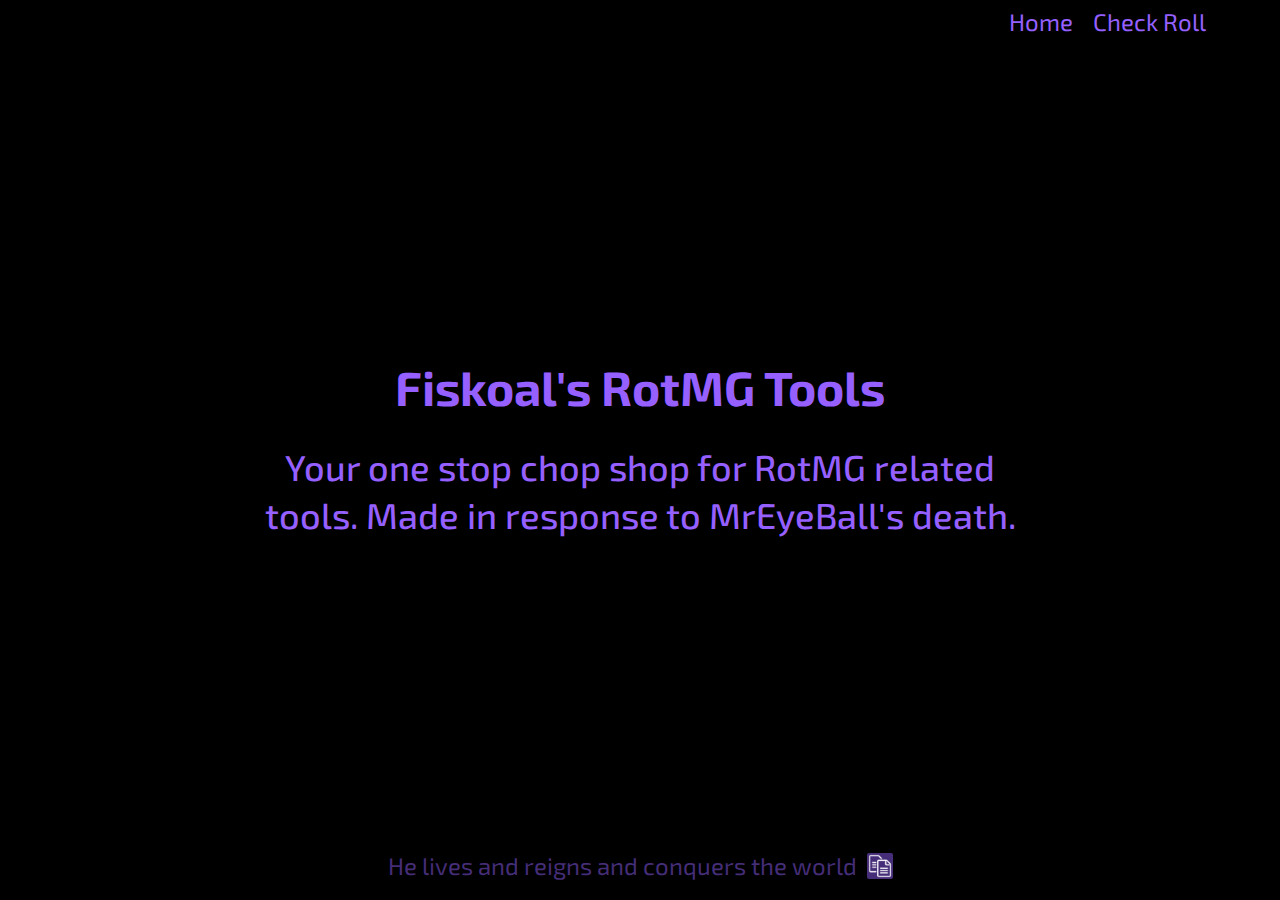
<file: index.html>
<!DOCTYPE html>
<html lang="en-US">

<head>
  <meta charset="UTF-8">
  <link rel="stylesheet" type="text/css" href="assets/style.css">
  <title>Fiskoal's RotMG Tools</title>
  <link rel="shortcut icon" href="assets/images/oryx.png" type="image/png">
  <link href="https://fonts.googleapis.com/css2?family=Exo+2&display=swap" rel="stylesheet">
</head>

<body class="column">

  <header class="row">
    <a href="index.html">Home</a>
    <a href="roll.html">Check Roll</a>
  </header>

  <main class="column">
    <div class="home-container">
      <h1>Fiskoal's RotMG Tools</h1>
      <h2>Your one stop chop shop for RotMG related tools. Made in response to MrEyeBall's death.</h2>
    </div>

    
  </main>

  <footer>
    <div class="row">
    <p id="copy-text">He lives and reigns and conquers the world</p>
    <img id="copy" src="assets/images/clipboard.png">
    </div>
  </footer>

  <script src="assets/copy.js"></script>
</body>

</html>
</file>
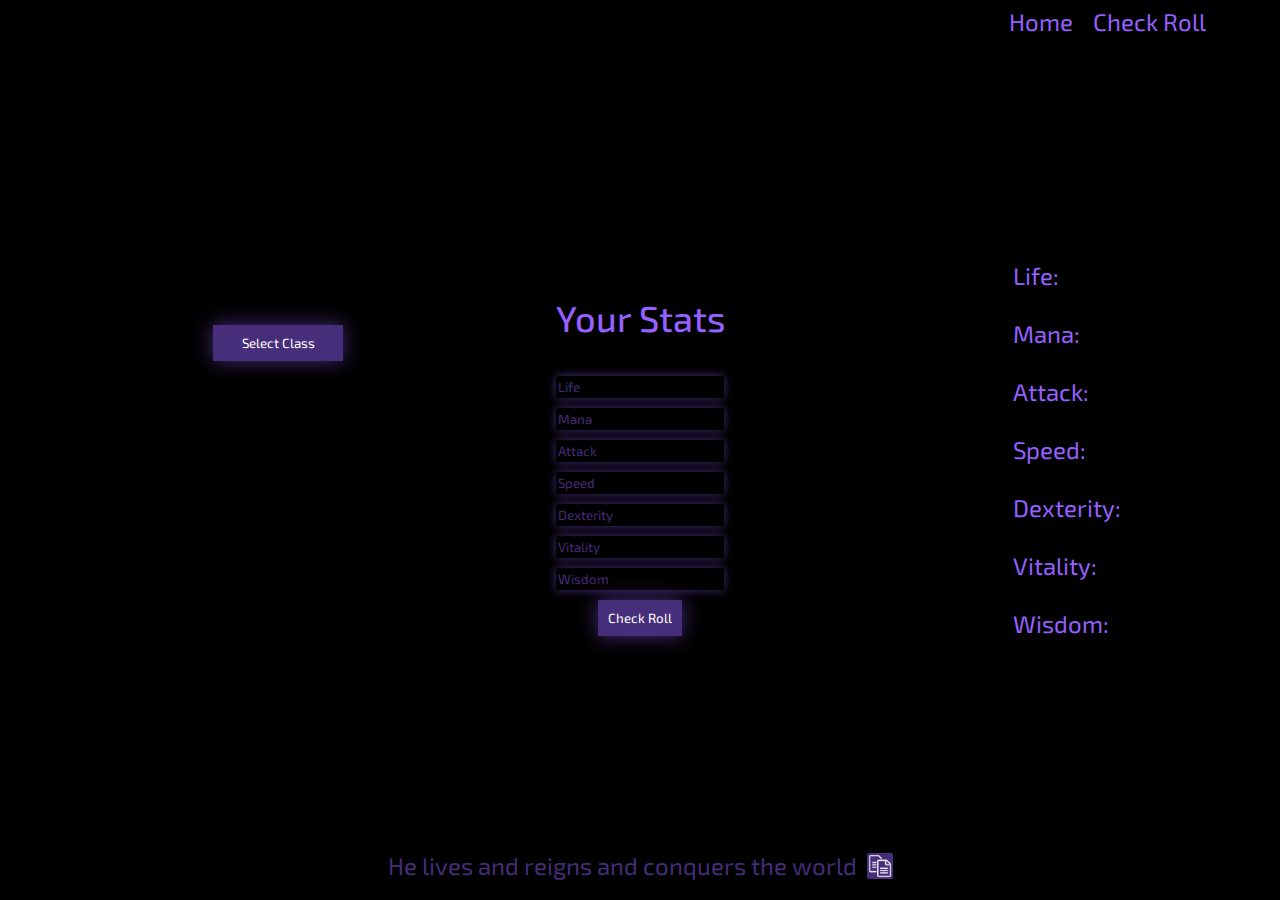
<file: roll.html>
<!DOCTYPE html>
<html lang="en-US">

<head>

  <meta charset="UTF-8">
  <link rel="stylesheet" type="text/css" href="assets/style.css">
  <title>Check Your Roll</title>
  <link rel="shortcut icon" href="assets/images/oryx.png" type="image/png">
  <link href="https://fonts.googleapis.com/css2?family=Exo+2&display=swap" rel="stylesheet">
</head>

<body class="column">

  <header class="row">
    <a href="index.html">Home</a>
    <a href="roll.html">Check Roll</a>
  </header>

  <main class="row">
    <section id="class" class="column">
      <div class="container">
      <button id="classes-button" class="class-button row" class-id="Select Class" life="0" mana="0" def="0" att="0" spd="0" dex="0" vit="0" wis="0"></button>

      <div id="class-dropdown" class="dropdown hide" tabindex="-1" data-state="hidden">

        <option id="rogue" class-id="Rogue" life="625" mana="195" def="25" att="29" spd="43" dex="43" vit="24" wis="29">Rogue</option>

        <option id="archer" class-id="Archer" life="605" mana="195" def="25" att="40" spd="31" dex="31" vit="21" wis="29">Archer</option>

        <option id="wizard" class-id="Wizard" life="575" mana="290" def="25" att="40" spd="29" dex="43" vit="21" wis="31">Wizard</option>

        <option id="priest" class-id="Priest" life="575" mana="290" def="25" att="31" spd="40" dex="31" vit="19" wis="43">Priest</option>

        <option id="warrior" class-id="Warrior" life="675" mana="195" def="25" att="43" spd="26" dex="29" vit="38" wis="29">Warrior</option>

        <option id="knight" class-id="Knight" life="675" mana="195" def="40" att="43" spd="26" dex="29" vit="38" wis="29">Knight</option>

        <option id="paladin" class-id="Paladin" life="675" mana="195" def="30" att="40" spd="31" dex="29" vit="38" wis="38">Paladin</option>

        <option id="assassin" class-id="Assassin" life="625" mana="195" def="25" att="31" spd="43" dex="43" vit="24" wis="38">Assassin</option>

        <option id="necromancer" class-id="Necromancer" life="575" mana="290" def="25" att="40" spd="29" dex="43" vit="19" wis="40">Necromancer</option>

        <option id="huntress" class-id="Huntress" life="605" mana="195" def="25" att="40" spd="31" dex="31" vit="21" wis="29">Huntress</option>

        <option id="mystic" class-id="Mystic" life="575" mana="290" def="25" att="38" spd="31" dex="38" vit="24" wis="43">Mystic</option>

        <option id="trickster" class-id="Trickster" life="625" mana="195" def="25" att="38" spd="40" dex="43" vit="21" wis="31">Trickster</option>

        <option id="sorcerer" class-id="Sorcerer" life="575" mana="290" def="25" att="40" spd="40" dex="31" vit="38" wis="43">Sorcerer</option>

        <option id="ninja" class-id="Ninja" life="625" mana="195" def="25" att="43" spd="38" dex="40" vit="40" wis="40">Ninja</option>

        <option id="samurai" class-id="Samurai" life="625" mana="195" def="30" att="40" spd="29" dex="29" vit="40" wis="40">Samurai</option>

        <option id="bard" class-id="Bard" life="575" mana="290" def="25" att="38" spd="29" dex="43" vit="31" wis="43">Bard</option>
        
        <option id="summoner" class-id="Summoner" life="575" mana="290" def="25" att="38" spd="31" dex="43" vit="19" wis="43">Summoner</option>

      </div>
    </div>
    </section>
    <section id="input-roll" class="column">
      <h2>Your Stats</h2>
      <input type="text" placeholder="Life" id="life-input" maxlength="3">
      <input type="text" placeholder="Mana" id="mana-input" maxlength="3">
      <input type="text" placeholder="Attack" id="att-input" maxlength="2">
      <input type="text" placeholder="Speed" id="spd-input" maxlength="2">
      <input type="text" placeholder="Dexterity" id="dex-input" maxlength="2">
      <input type="text" placeholder="Vitality" id="vit-input" maxlength="2">
      <input type="text" placeholder="Wisdom" id="wis-input" maxlength="2">
      <button id="check-roll">Check Roll</button>
    </section>
    <section class="column" id="output-roll">
      <div class="container">
      <div class="row">
        <p>Life: </p><div class="output" id="life-output"></div>
      </div><div class="row">
        <p>Mana: </p><div class="output" id="mana-output"></div>
      </div><div class="row">
        <p>Attack: </p><div class="output" id="att-output"></div>
      </div><div class="row">
        <p>Speed: </p><div class="output" id="spd-output"></div>
      </div><div class="row">
        <p>Dexterity: </p><div class="output" id="dex-output"></div>
      </div><div class="row">
        <p>Vitality: </p><div class="output" id="vit-output"></div>
      </div><div class="row">
        <p>Wisdom: </p><div class="output" id="wis-output"></div>
      </div>
    </section>
    <footer>
      <div class="row">
      <p id="copy-text">He lives and reigns and conquers the world</p>
      <img id="copy" src="assets/images/clipboard.png">
      </div>
    </footer>
  </main>

  <script src="assets/copy.js"></script>
  <script src="assets/script.js"></script>
</body>

</html>
</file>
<file: assets/style.css>
:root {
  --black: black;
  --opaque-black: #0000008a;
  --purple: #9560FF;
  --opaque-purple: #9560ff7a;
  --pink: #FF51FF;
}

/* Flex Classes */

.row {
  display: flex;
  flex-direction: row;
  flex-wrap: wrap;
}

.column {
  display: flex;
  flex-direction: column;
  flex-wrap: wrap;
}

/* General Properties */

body {
  position: relative;
  margin: 0;
  width: 100vw;
  height: 100vh;
  align-items: center;
  color: var(--purple);
  font-family: 'Exo 2', monospace;
  font-size: 24px;
  background-color: var(--black);
  line-height: 2em;
  text-align: center;
}

h2 {
  font-weight: 500;
}

/* JS Properites */

.show {
  /* display: none; */
  display: block;
}

.hide {
  display: none;
}

/* Header Properties */

header {
  width: 90%;
  margin: 10px 0;
  justify-content: flex-end;
  z-index: 1;
}

header a {
  text-decoration: none;
  color: inherit;
  margin: 0 10px;
  background-color: var(--opaque-black);
  line-height: 1em;
}

header a:hover {
  color: var(--pink);
}

/* Main Properties */

main:before {
  content: "";
  position: absolute;
  width: 100%;
  height: 100%;
  left: 0;
  top: 0;
  z-index: -1;
  opacity: 0.5;
  background-image: url("https://raw.githubusercontent.com/Fiskoal/rotmg-tools/main/assets/images/cube-background.png");
  background-size: cover;
  background-repeat: no-repeat;
  background-position: center;
}

main {
  position: absolute;
  width: 100%;
  max-width: 100vw;
  height: 100%;
  justify-content: center;
  align-items: center;
  overflow: visible;
}
 .home-container {
   background-color: var(--opaque-black);
   border-radius: 10px;
   width: 800px;
 }
/* Footer Properties */

footer {
  position: absolute;
  bottom: 0;
  color: var(--opaque-purple);
  margin-bottom: 10px;
  background-color: var(--opaque-black);
  padding: 0 10px;
  border-radius: 10px;
}

footer div {
  align-items: center;
}

#copy-text {
  margin: 0 10px 0 0;
}

#copy {
  height: 1em;
  cursor: pointer;
  background-color: #9560ff7a;
  padding: 1px;
  border-radius: 2px;
}

#copy:hover {
  box-shadow: 0 0 10px var(--opaque-purple);
}

/* roll.html properties */

section {
  width: 33.333%;
  align-items: center;
}

section p {
  margin: 5px;
}

#class {
  padding-bottom: 250px;
}

#classes-button {
  position: absolute;
  font-family: inherit;
  cursor: pointer;
  border: none;
  color: white;
  background-color: var(--opaque-purple);
  padding: 10px;
  align-items: center;
  justify-content: center;
  width: 130px;
  box-shadow: 0 0 20px var(--opaque-purple);
}

#classes-button:hover,
#classes-button:focus {
  background-color: var(--purple);
  outline: none;
}


#down-arrow {
  height: 1.5em;
}

.dropdown {
  position: absolute;
  margin-top: 35px;
  width: 130px;
  font-size: 15px;
  text-align: center;
  color: var(--purple);
  background-color: var(--opaque-black);
  z-index: 1;
  line-height: 1em;
}

.dropdown option {
  margin-block-start: 0;
  margin-block-end: 0;
  padding: 0.3em;
  border-radius: 2px;
}

.dropdown option:hover {
  color: var(--pink);
  cursor: pointer;
  box-shadow: 0 0 20px var(--opaque-purple);
}

.dropdown:focus {
  border: none;
  outline: none;
}

#check-roll {
  font-family: inherit;
  background-color: var(--opaque-purple);
  color: white;
  padding: 10px;
  border: none;
  cursor: pointer;
  margin-top: 5px;
  box-shadow: 0 0 20px var(--opaque-purple);
}

#check-roll:hover {
  background-color: var(--purple);
  outline: none;
}

#check-roll:focus {
  outline:none;
}

.output {
  margin-top: 5px;
  text-align: start;
}

.container {
  background-color: var(--opaque-black);
  border-radius: 10px;
}

#input-roll input{
  font-family: 'Exo 2', monospace;
  background-color: transparent;
  color: var(--purple);
  height: 20px;
  margin: 5px 0;
  /* border: 1px solid var(--purple); */
  border: none;
  border-radius: 2px;
  box-shadow: 0 0 10px var(--opaque-purple);
}

#input-roll input::placeholder {
  font-family: 'Exo 2', monospace;
  color: var(--opaque-purple);
}

#input-roll input {
  outline: none;
}
</file>
